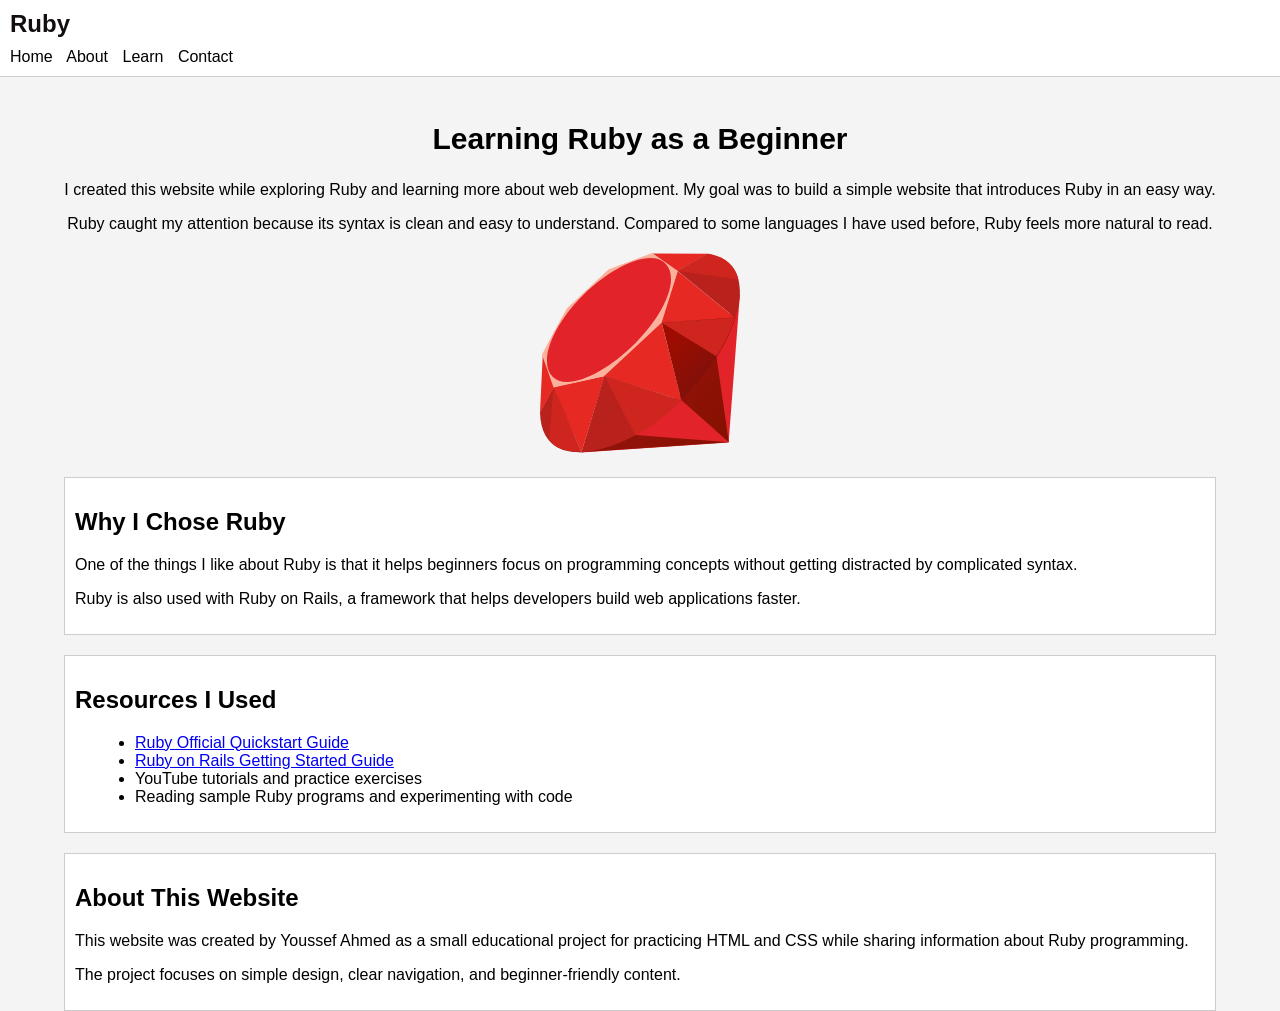
<file: index.html>
<!DOCTYPE html>

<html lang="en">

<head>
    <meta charset="UTF-8">
    <meta name="viewport" content="width=device-width, initial-scale=1.0">
    <title>Learning Ruby - Youssef Ahmed</title>
    <link rel="icon" type="image/svg+xml" href="header-ruby-logo.svg">
    <link rel="stylesheet" href="styles.css">
</head>

<body>

    <nav class="navbar">
        <div class="nav-container">
            <a href="index.html" class="logo">Ruby</a>

            <div class="nav-links">
                <a href="index.html">Home</a>
                <a href="about.html">About</a>
                <a href="learn.html">Learn</a>
                <a href="contact.html">Contact</a>
            </div>
        </div>
    </nav>

    <main class="page">

        <section class="intro">

            <h1>Learning Ruby as a Beginner</h1>

            <p>
                I created this website while exploring Ruby and learning
                more about web development. My goal was to build a simple
                website that introduces Ruby in an easy way.
            </p>

            <p>
                Ruby caught my attention because its syntax is clean and
                easy to understand. Compared to some languages I have used
                before, Ruby feels more natural to read.
            </p>

        </section>

        <div class="hero-logo">
            <img class="main-photo" src="header-ruby-logo.svg" alt="Ruby Logo">
        </div>

        <section class="resources">

            <h2>Why I Chose Ruby</h2>

            <p>
                One of the things I like about Ruby is that it helps
                beginners focus on programming concepts without getting
                distracted by complicated syntax.
            </p>

            <p>
                Ruby is also used with Ruby on Rails, a framework that
                helps developers build web applications faster.
            </p>

        </section>

        <section id="resources" class="resources">

            <h2>Resources I Used</h2>

            <ul>
                <li>
                    <a href="https://www.ruby-lang.org/en/documentation/quickstart/">
                        Ruby Official Quickstart Guide
                    </a>
                </li>

                <li>
                    <a href="https://guides.rubyonrails.org/getting_started.html">
                        Ruby on Rails Getting Started Guide
                    </a>
                </li>

                <li>
                    YouTube tutorials and practice exercises
                </li>

                <li>
                    Reading sample Ruby programs and experimenting with code
                </li>
            </ul>

        </section>

        <section class="resources">

            <h2>About This Website</h2>

            <p>
                This website was created by Youssef Ahmed as a small
                educational project for practicing HTML and CSS while
                sharing information about Ruby programming.
            </p>

            <p>
                The project focuses on simple design, clear navigation,
                and beginner-friendly content.
            </p>

        </section>

    </main>

</body>

</html>
</file>
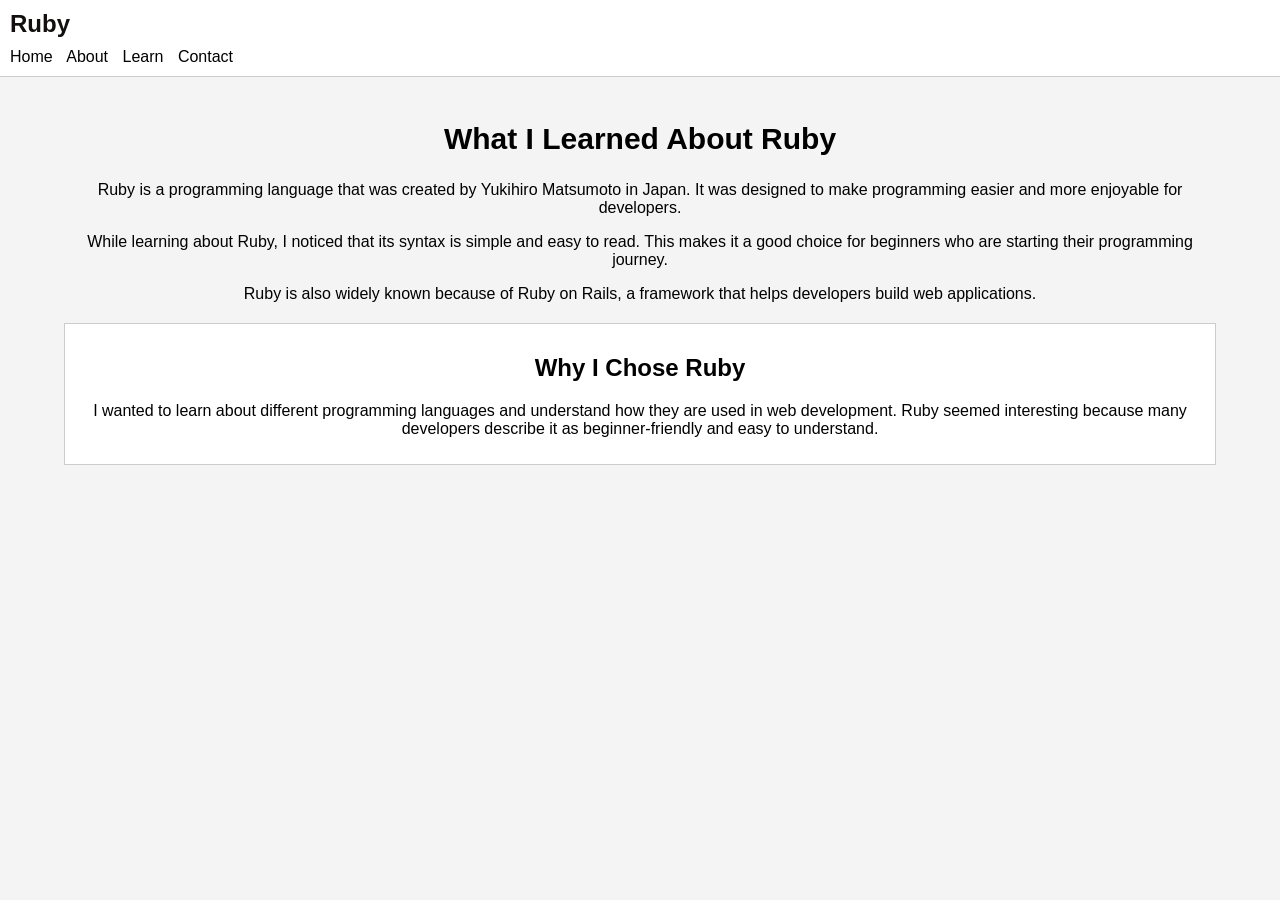
<file: about.html>
<!DOCTYPE html>

<html lang="en">

<head>
    <meta charset="UTF-8">
    <meta name="viewport" content="width=device-width, initial-scale=1.0">
    <title>About Ruby</title>
    <link rel="stylesheet" href="styles.css">
</head>

<body>

    <nav class="navbar">
        <div class="nav-container">
            <a href="index.html" class="logo">Ruby</a>

            <div class="nav-links">
                <a href="index.html">Home</a>
                <a href="about.html">About</a>
                <a href="learn.html">Learn</a>
                <a href="contact.html">Contact</a>
            </div>
        </div>
    </nav>

    <main class="page">

        <section class="intro">

            <h1>What I Learned About Ruby</h1>

            <p>
                Ruby is a programming language that was created by
                Yukihiro Matsumoto in Japan. It was designed to make
                programming easier and more enjoyable for developers.
            </p>

            <p>
                While learning about Ruby, I noticed that its syntax
                is simple and easy to read. This makes it a good choice
                for beginners who are starting their programming journey.
            </p>

            <p>
                Ruby is also widely known because of Ruby on Rails,
                a framework that helps developers build web applications.
            </p>

            <div class="resources">

                <h2>Why I Chose Ruby</h2>

                <p>
                    I wanted to learn about different programming
                    languages and understand how they are used in web
                    development. Ruby seemed interesting because many
                    developers describe it as beginner-friendly and easy
                    to understand.
                </p>

            </div>

        </section>

    </main>

</body>

</html>
</file>
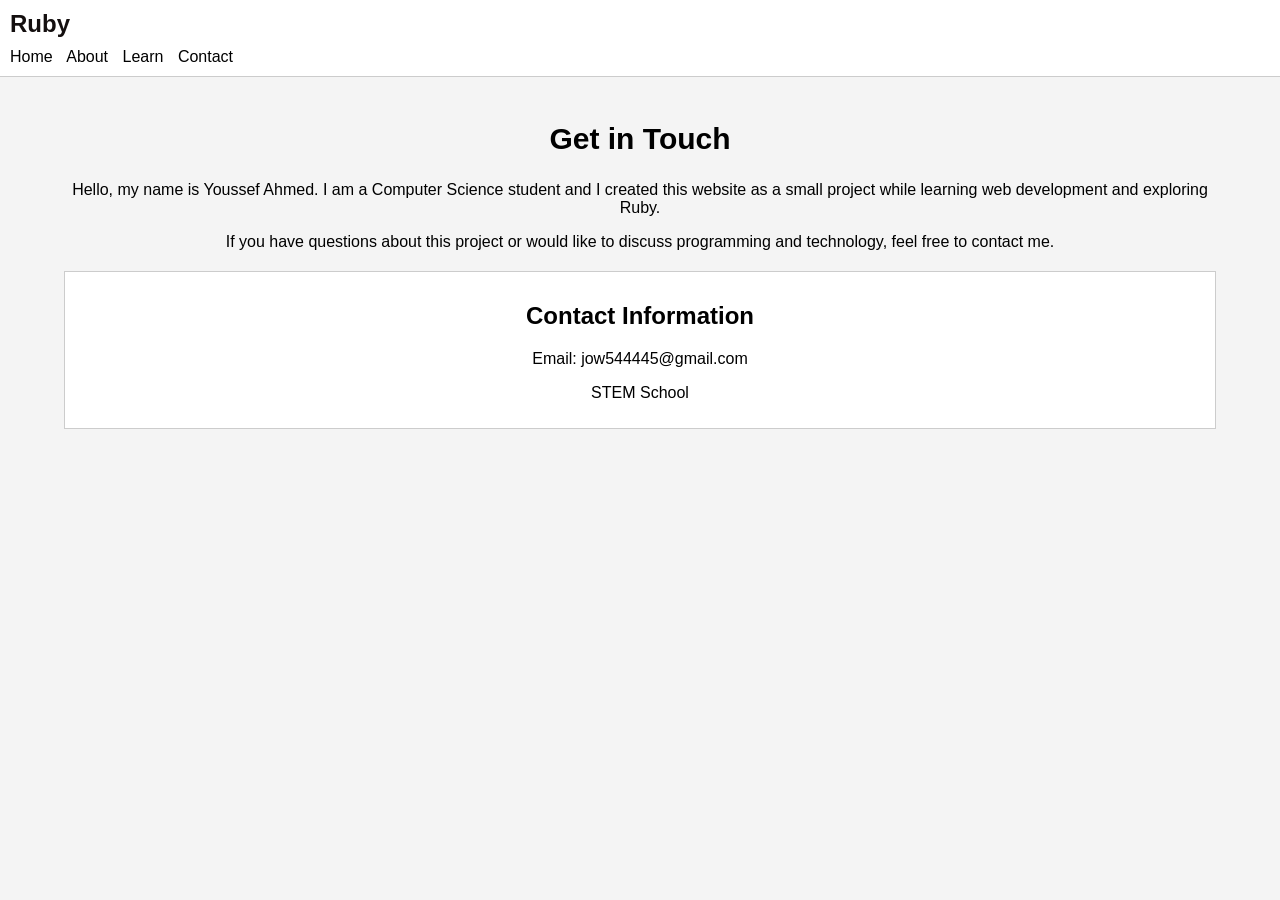
<file: contact.html>
<!DOCTYPE html>

<html lang="en">

<head>
    <meta charset="UTF-8">
    <meta name="viewport" content="width=device-width, initial-scale=1.0">
    <title>Contact - Youssef Ahmed</title>
    <link rel="stylesheet" href="styles.css">
</head>

<body>

    <nav class="navbar">
        <div class="nav-container">
            <a href="index.html" class="logo">Ruby</a>

            <div class="nav-links">
                <a href="index.html">Home</a>
                <a href="about.html">About</a>
                <a href="learn.html">Learn</a>
                <a href="contact.html">Contact</a>
            </div>
        </div>
    </nav>

    <main class="page">

        <section class="intro">

            <h1>Get in Touch</h1>

            <p>
                Hello, my name is Youssef Ahmed. I am a Computer Science
                student and I created this website as a small project while
                learning web development and exploring Ruby.
            </p>

            <p>
                If you have questions about this project or would like to
                discuss programming and technology, feel free to contact me.
            </p>

            <div class="resources">
                <h2>Contact Information</h2>

                <p>Email: jow544445@gmail.com</p>

                <p>
                    STEM School
                </p>
            </div>

            <!-- <a class="button" href="index.html">Back Home</a> -->

        </section>

    </main>

</body>

</html>
</file>
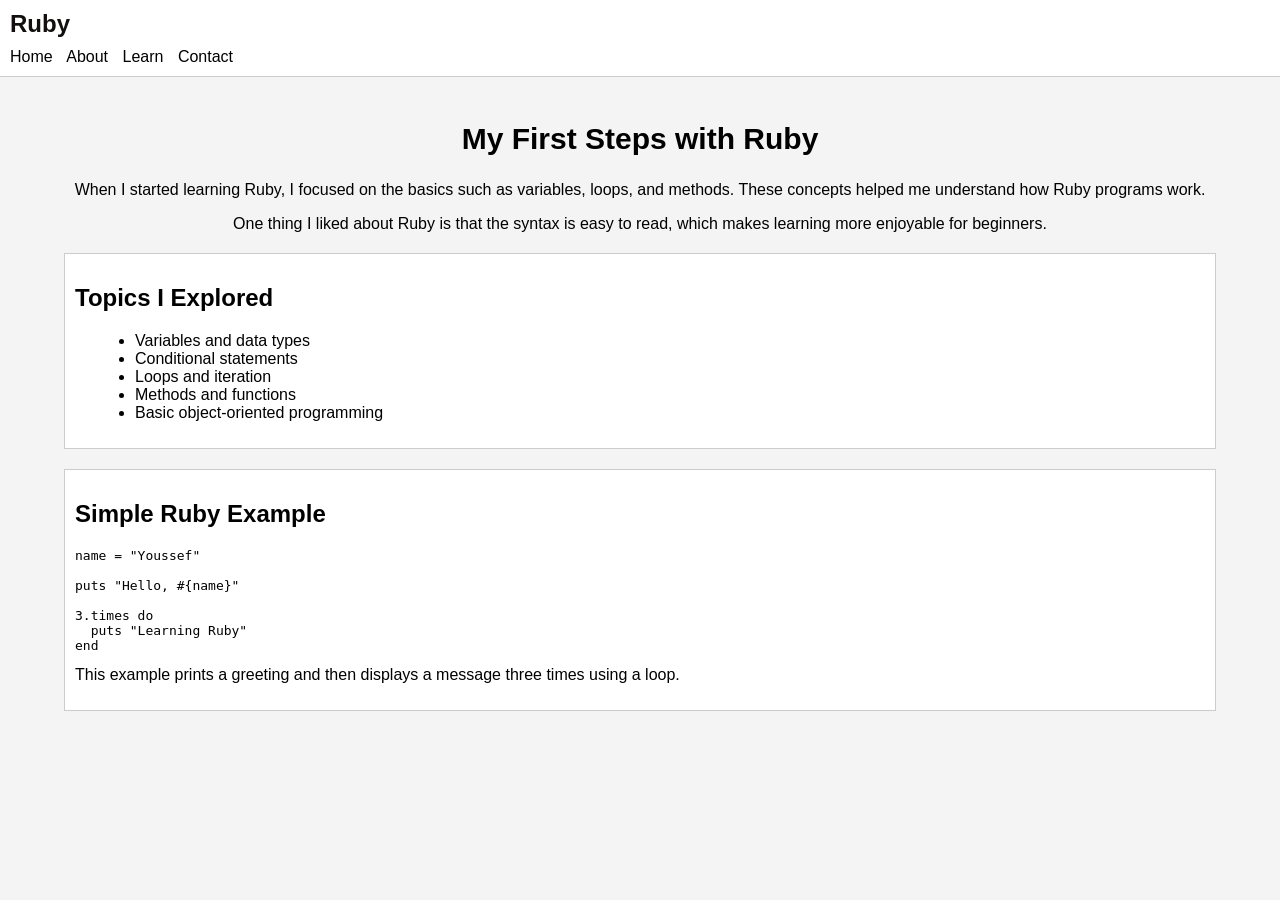
<file: learn.html>
<!DOCTYPE html>

<html lang="en">

<head>
    <meta charset="UTF-8">
    <meta name="viewport" content="width=device-width, initial-scale=1.0">
    <title>Learn Ruby</title>
    <link rel="stylesheet" href="styles.css">
</head>

<body>

    <nav class="navbar">
        <div class="nav-container">
            <a href="index.html" class="logo">Ruby</a>

            <div class="nav-links">
                <a href="index.html">Home</a>
                <a href="about.html">About</a>
                <a href="learn.html">Learn</a>
                <a href="contact.html">Contact</a>
            </div>
        </div>
    </nav>

    <main class="page">

        <section class="intro">


            <h1>My First Steps with Ruby</h1>

            <p>
                When I started learning Ruby, I focused on the basics such as
                variables, loops, and methods. These concepts helped me understand
                how Ruby programs work.
            </p>

            <p>
                One thing I liked about Ruby is that the syntax is easy to read,
                which makes learning more enjoyable for beginners.
            </p>

        </section>

        <section class="resources">

            <h2>Topics I Explored</h2>

            <ul>
                <li>Variables and data types</li>
                <li>Conditional statements</li>
                <li>Loops and iteration</li>
                <li>Methods and functions</li>
                <li>Basic object-oriented programming</li>
            </ul>

        </section>

        <section class="resources">

            <h2>Simple Ruby Example</h2>

            <pre>
name = "Youssef"

puts "Hello, #{name}"

3.times do
  puts "Learning Ruby"
end
</pre>

            <p>
                This example prints a greeting and then displays a message
                three times using a loop.
            </p>

        </section>

        <!-- <a class="button" href="index.html">Back Home</a> -->

    </main>

</body>

</html>
</file>
<file: styles.css>
body {
    font-family: Arial;
    background-color: #f4f4f4;
    margin: 0;
}

.navbar {
    background-color: white;
    border-bottom: 1px solid #ccc;
    padding: 10px;
}

.logo {
    color: rgb(20, 15, 15);
    font-size: 24px;
    text-decoration: none;
    font-weight: bold;
}

.nav-links {
    margin-top: 10px;
}

.nav-links a {
    color: black;
    text-decoration: none;
    margin-right: 10px;
}

.page {
    width: 90%;
    margin: auto;
    padding-top: 20px;
}

.intro {
    text-align: center;
}

h1 {
    font-size: 30px;
}

h2 {
    margin-top: 20px;
}

p {
    margin-top: 10px;
}

.hero-logo {
    text-align: center;
    margin-top: 20px;
}

.main-photo {
    width: 200px;
}

.resources {
    background-color: white;
    border: 1px solid #ccc;
    padding: 10px;
    margin-top: 20px;
}

.resources ul {
    margin-left: 20px;
}

/* .footer {
    text-align: center;
    margin-top: 30px;
    padding: 10px;
} */
</file>
